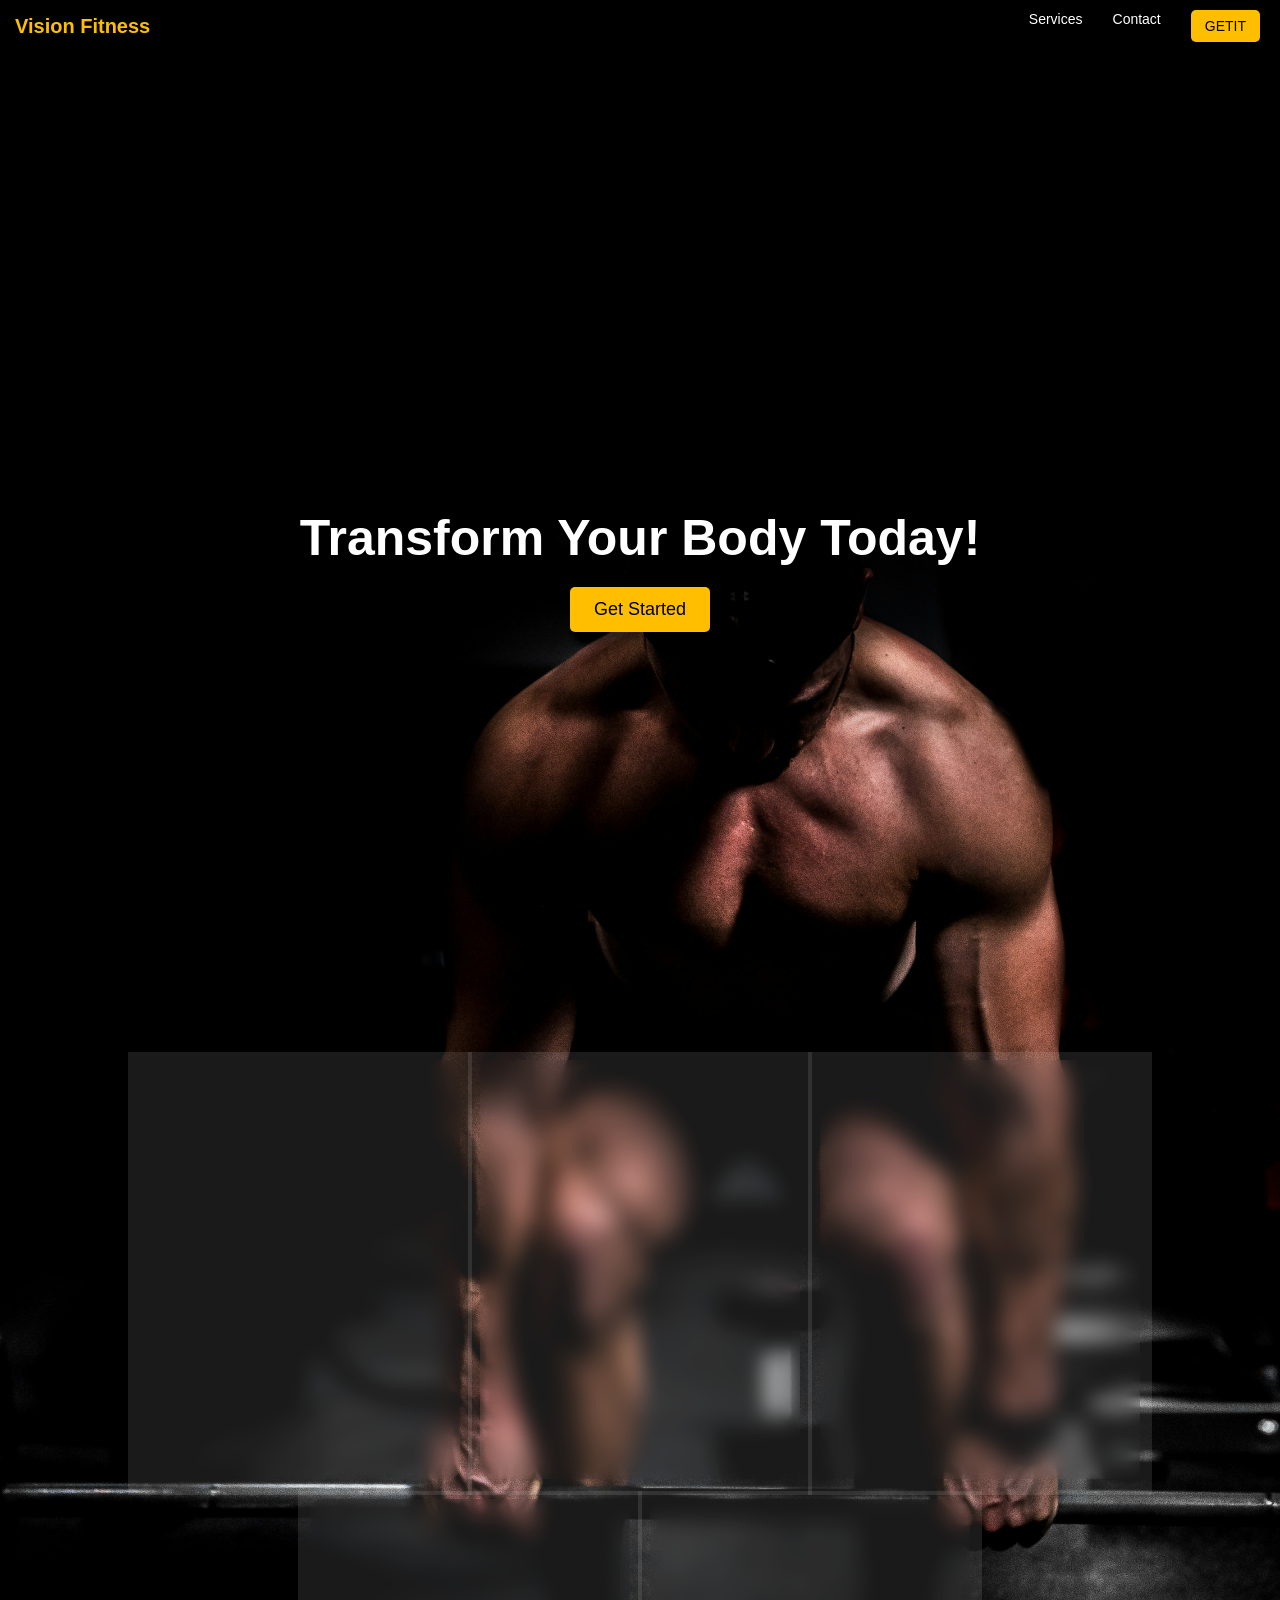
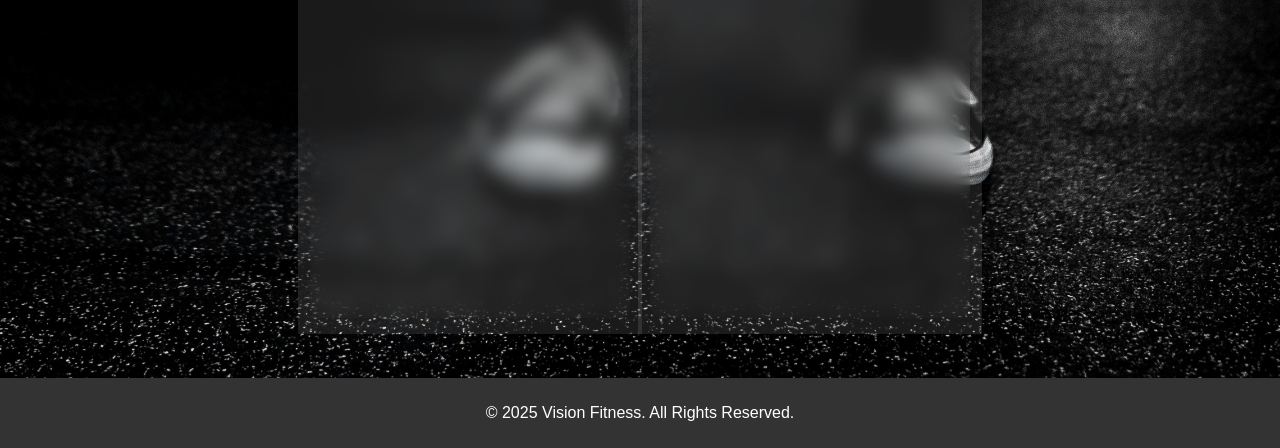
<file: public/index-2.html>
<!DOCTYPE html>
<html lang="en">

<head>
    <meta charset="UTF-8">
    <meta name="viewport" content="width=device-width, initial-scale=1.0">
    <title>Fitness Website</title>
    <link rel="icon" type="image/png" href="logo.png">
    <style>
        /* General Styling */
        body {
            font-family: Arial, sans-serif;
            margin: 0;
            padding: 0;
            background-image: url('img4.jpg');
            background-size: cover;
            background-position: center;
            background-repeat: no-repeat;
            color: white;
            text-align: center;
        }

        /* Header */
        header {
            background-color: rgba(0, 0, 0, 0.7);
            backdrop-filter: blur(5px);
            padding: 10px 15px;
            position: fixed;
            width: 100%;
            top: 0;
            left: 0;
            display: flex;
            align-items: center;
            justify-content: space-between;
            z-index: 1000;
        }

        header h1 {
            margin: 0;
            font-size: 20px;
            color: #ffbf00;
        }

        /* Navigation */
        nav ul {
            list-style-type: none;
            padding: 0;
            margin: 0;
            display: flex;
        }

        nav ul li {
            margin: 0 10px;
        }

        nav ul li a {
            color: white;
            text-decoration: none;
            font-size: 14px;
            padding: 5px;
        }

        /* Mobile Navigation */
        .menu-toggle {
            display: none;
            font-size: 24px;
            background: none;
            border: none;
            color: white;
            cursor: pointer;
            margin-left: 140px;
            /* Push to right */
        }

        @media (max-width: 768px) {
            nav ul {
                display: none;
                flex-direction: column;
                position: absolute;
                background: rgba(0, 0, 0, 0.3);
                width: 100%;
                left: 0;
                top: 50px;
                text-align: center;
                padding: 10px 0;
                backdrop-filter: blur(10px);
            }

            nav ul.active {
                display: flex;
            }

            .menu-toggle {
                display: block;
            }
        }

        /* Hero Section */
        .hero {
            height: 100vh;
            display: flex;
            flex-direction: column;
            justify-content: center;
            align-items: center;
            text-align: center;
            padding: 20px;
        }

        .hero h1 {
            font-size: 50px;
            margin-bottom: 20px;
        }

        .cta-button {
            background-color: #ffbf00;
            color: black;
            border: none;
            padding: 12px 24px;
            cursor: pointer;
            font-size: 18px;
            border-radius: 5px;
        }

        .cta-button:hover {
            background-color: #e6a800;
            transform: scale(1.05)
        }

        /* Product Cards */
        .card-container {
            display: flex;
            flex-wrap: wrap;
            justify-content: center;
            gap: 20px;
            padding: 40px;
        }

        .card {
            width: 280px;
            padding: 20px;
            background: rgba(255, 255, 255, 0.1);
            backdrop-filter: blur(10px);
            border-radius: 12px;
            box-shadow: 0px 4px 8px rgba(0, 0, 0, 0.3);
            text-align: center;
            transition: transform 0.3s ease, box-shadow 0.3s ease;
            cursor: pointer;
        }

        .card:hover {
            transform: scale(1.05);
            box-shadow: 0px 6px 12px rgba(0, 0, 0, 0.5);
        }

        .card img {
            width: 100%;
            border-radius: 10px;
        }

        .card-info {
            display: none;
            margin-top: 10px;
            color: #fcec03;
        }

        .card.active .card-info {
            display: block;
        }

        .card button {
            margin-top: 10px;
            padding: 10px 15px;
            border: none;
            background-color: #e6a800;
            color: black;
            border-radius: 5px;
            cursor: pointer;
            transition: background-color 0.3s ease;
        }

        .card button:hover {
            background-color: #ffbf00;
        }

        /* Footer */
        footer {
            background-color: #333;
            color: #fff;
            text-align: center;
            padding: 10px;
            margin-top: 20px;
        }

        .getbutton {
            background-color: #ffbf00;
            color: black;
            border: none;
            padding: 8px 14px;
            cursor: pointer;
            font-size: 14px;
            margin-right: 20px;

            border-radius: 5px;

        }

        .getbutton:hover {
            transform: scale(1.05)
        }

        .card-head {
            color: #ff5900;
            font-size: 16px;

        }

        .hero h1 {
            font-size: clamp(28px, 6vw, 50px);
        }

        .hero {
            padding-top: 100px;
            /* or use margin-top if fixed header causes overlap */
        }

        @media (max-width: 768px) {
            footer {
                padding: 8px;
                font-size: 14px;
            }
        }

        @media (max-width: 768px) {
            .card {
                width: 80%;
            }
        }

        @media (max-width: 480px) {
            .card {
                width: 90%;
            }
        }

        @media (max-width: 768px) {
            nav ul li {
                margin: 10px 0;
            }
        }

        @media (max-width: 480px) {
            .login-container {
                width: 90%;
                padding: 20px;
            }
        }

        @media (max-width: 768px) {
            .hero h1 {
                font-size: 32px;
            }
        }
    </style>
</head>

<body>

    <header>
        <h1>Vision Fitness</h1>
        <button class="menu-toggle" onclick="toggleMenu()">☰</button>
        <nav>
            <ul id="nav-menu">
                <li><a href="#services">Services</a></li>
                <li><a href="#contact">Contact</a></li>
                <li><a href="base.apk" download> <button class="getbutton" id="getit">GETIT</button></a>
                </li>
            </ul>
        </nav>
    </header>
    <!-- <script>
        document.getElementById("getit").addEventListener("click", function () {
            window.location.href = "https://drive.google.com/uc?export=download&id=1GlpNCuRmlJmfsRjB6_wQGxn8f2c1zapi";
        });
    </script> -->
    <section class="hero">
        <h1>Transform Your Body Today!</h1>
        <a href="base.apk" download><button class="cta-button">Get Started</button></a>
    </section>

    <div class="card-container">
        <div class="card">
            <img src="profilemain.jpeg" alt="Product Image">
            <h3 class="card-head"> Profile</h3>
            <p class="card-info">Stay on top of your fitness goals with our app, designed to help you track workouts,
                monitor progress, and stay motivated. Download now to take control of your health and achieve your best
                self!.</p>
            <button onclick="toggleCard(this)">Learn More</button>
        </div>
        <div class="card">
            <img src="protein_powder_neon_design.jpeg" alt="Product Image">
            <h3 class="card-head">Supplement</h3>
            <p class="card-info">Fuel your body with the best nutrition using our premium supplements, designed to
                support your fitness and wellness goals. Get the perfect blend of quality and performance to power your
                journey!</p>
            <button onclick="toggleCard(this)">Learn More</button>
        </div>
        <div class="card">
            <img src="selfdefencemain.jpeg" alt="Product Image">
            <h3 class="card-head">Self Defence</h3>
            <p class="card-info">Empower yourself with our self-defense training, designed to boost your confidence,
                strength, and safety. Learn essential techniques to stay prepared and protect yourself in any situation!
                .</p>
            <button onclick="toggleCard(this)">Learn More</button>
        </div>
        <div class="card">
            <img src="diet_plan_neon_design.jpeg" alt="Product Image">
            <h3 class="card-head">Diet Plan</h3>
            <p class="card-info">Achieve your health goals with our personalized diet plans, tailored to your lifestyle
                and nutrition needs. Eat smart, stay fit, and fuel your body the right way!</p>
            <button onclick="toggleCard(this)">Learn More</button>
        </div>
        <div class="card">
            <img src="dumblemain.jpeg" alt="Product Image">
            <h3 class="card-head">Work Out</h3>
            <p class="card-info">Crush your fitness goals with our expert-designed workouts, tailored for all levels.
                Stay active, build strength, and transform your body—one session at a time!</p>
            <button onclick="toggleCard(this)">Learn More</button>
        </div>
    </div>
    <script src="app.js"></script>
    <footer>
        <p>&copy; 2025 Vision Fitness. All Rights Reserved.</p>
    </footer>

    <script>
        function toggleMenu() {
            document.getElementById("nav-menu").classList.toggle("active");
        }

        function toggleCard(button) {
            const card = button.parentElement;
            card.classList.toggle("active");
            button.textContent = card.classList.contains("active") ? "Show Less" : "Learn More";
        }

        // const fileId = "1CvukyH8OWCOE3jvKS4ewgZySc7DkSD3p";
        // document.getElementById("getit").addEventListener("click", function () {
        //     window.location.href = "https://drive.google.com/uc?export=download&id=1CvukyH8OWCOE3jvKS4ewgZySc7DkSD3p";
        // });

        // document.getElementById("getit").addEventListener("click", function () {
        //     fetch("https://drive.google.com/uc?export=download&id=1CvukyH8OWCOE3jvKS4ewgZySc7DkSD3p")
        //         .then(response => response.blob())
        //         .then(blob => {
        //             const link = document.createElement("a");
        //             link.href = window.URL.createObjectURL(blob);
        //             link.download = "base.apk"; // Force filename
        //             document.body.appendChild(link);
        //             link.click();
        //             document.body.removeChild(link);
        //         })
        //         .catch(error => console.error("Download failed:", error));
        // });
        // document.getElementById("getit").addEventListener("click", function () {
        //     window.location.href = "https://firebasestorage.googleapis.com/v0/b/fitalpha-baadb.appspot.com/o/base.apk?alt=media";
        // });
        // document.getElementById("getit").addEventListener("click", function () {
        //     window.location.href = "https://drive.google.com/uc?export=download&id=1CvukyH8OWCOE3jvKS4ewgZySc7DkSD3p&confirm=t";
        // });

        document.addEventListener("contextmenu", function (e) {
            e.preventDefault();
        });

    </script>

</body>

</html>
</file>
